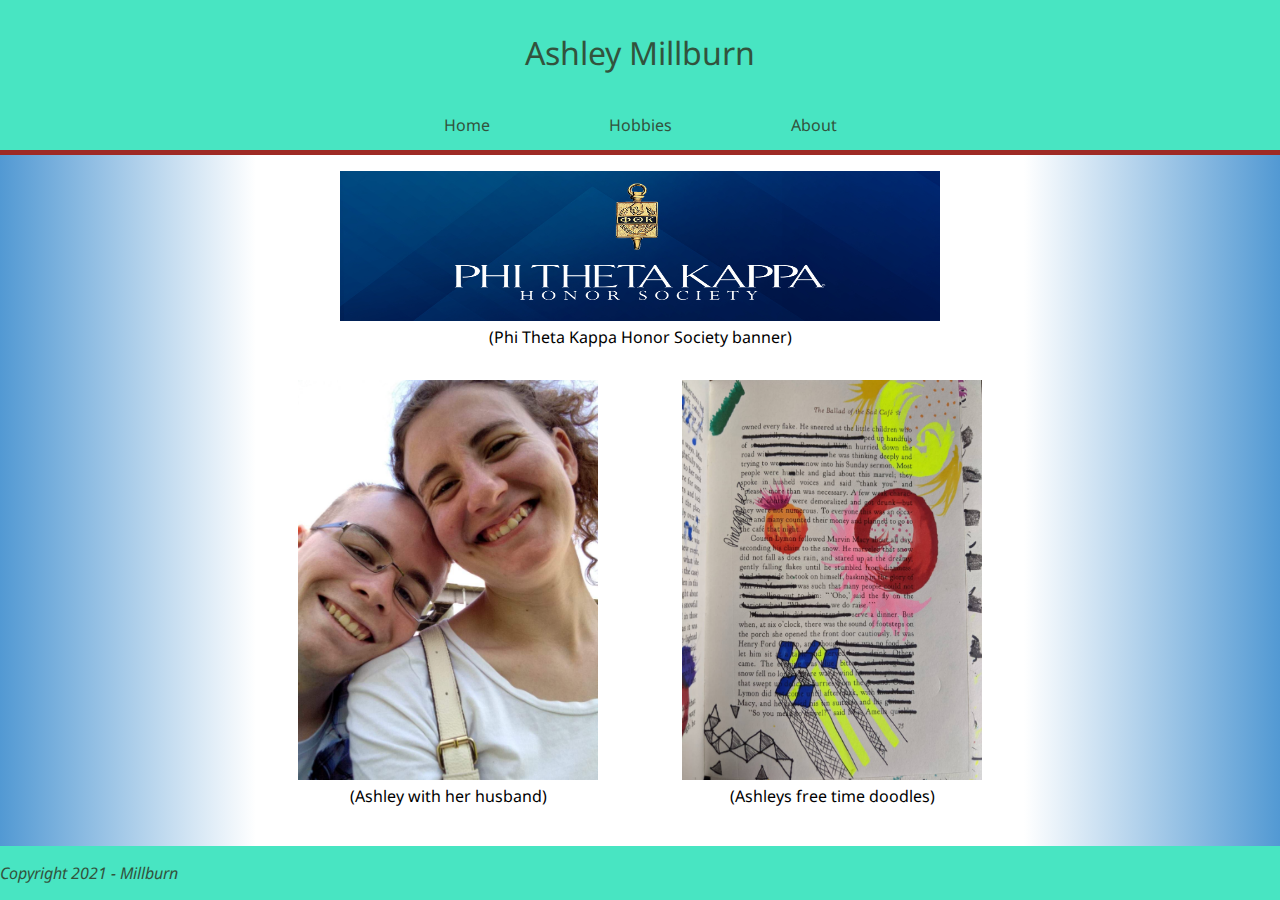
<file: index.html>
<!-- 
 Name: Skyler Millburn
 Date: 9/19/2021
 Assignment: bioSite
-->
<!DOCTYPE html>
<html lang="en">

<head>
    <meta name="description" content="bioSite Landing Page" />
    <meta name="keywords" content="fonts, meta, assignment" />
    <meta name="robots" content="nofollow" />
    <meta name="author" content="Skyler Millburn" />
    <link rel="stylesheet" href="./bioSite.css" type="text/css">
    <link rel="preconnect" href="https://fonts.googleapis.com">
    <link rel="preconnect" href="https://fonts.gstatic.com" crossorigin>
    <link href="https://fonts.googleapis.com/css2?family=Noto+Sans&display=swap" rel="stylesheet">
    <link href="https://fonts.googleapis.com/css2?family=Oswald:wght@300;400;500;700&display=swap" rel="stylesheet">
    <title>BioSite of Ashley Millburn</title>

</head>

<body>

    <header>
        <h1>Ashley Millburn</h1>
    </header>

    <div id="navbar">
        <a href="./index.html">Home</a>
        <a href="./hobbies.html">Hobbies</a>
        <a href="./about.html">About</a>
    </div>

    <div id="container">
        <div class="ribbon-left"></div>
        <div class="main-content">
            <Figure>
                <img class="image-alt" src="images/PTK-2021-Banner.jpg" alt="Welcome Image Banner">
                <figcaption>(Phi Theta Kappa Honor Society banner)</figcaption>
            </Figure>
            <div class="row">
                <Figure>
                    <img src="images/Welcome1.png" alt="Welcome Image 1">
                    <figcaption>(Ashley with her husband)</figcaption>
                </Figure>
                <Figure>
                    <img src="images/Welcome2.png" alt="Welcome Image 2">
                    <figcaption>(Ashleys free time doodles)</figcaption>
                </Figure>
            </div>
        </div>
        <div class="ribbon-right"></div>
    </div>
    <footer>
        <p id="copywright">Copyright 2021 - Millburn
        </p>
    </footer>
</body>

</html>
</file>
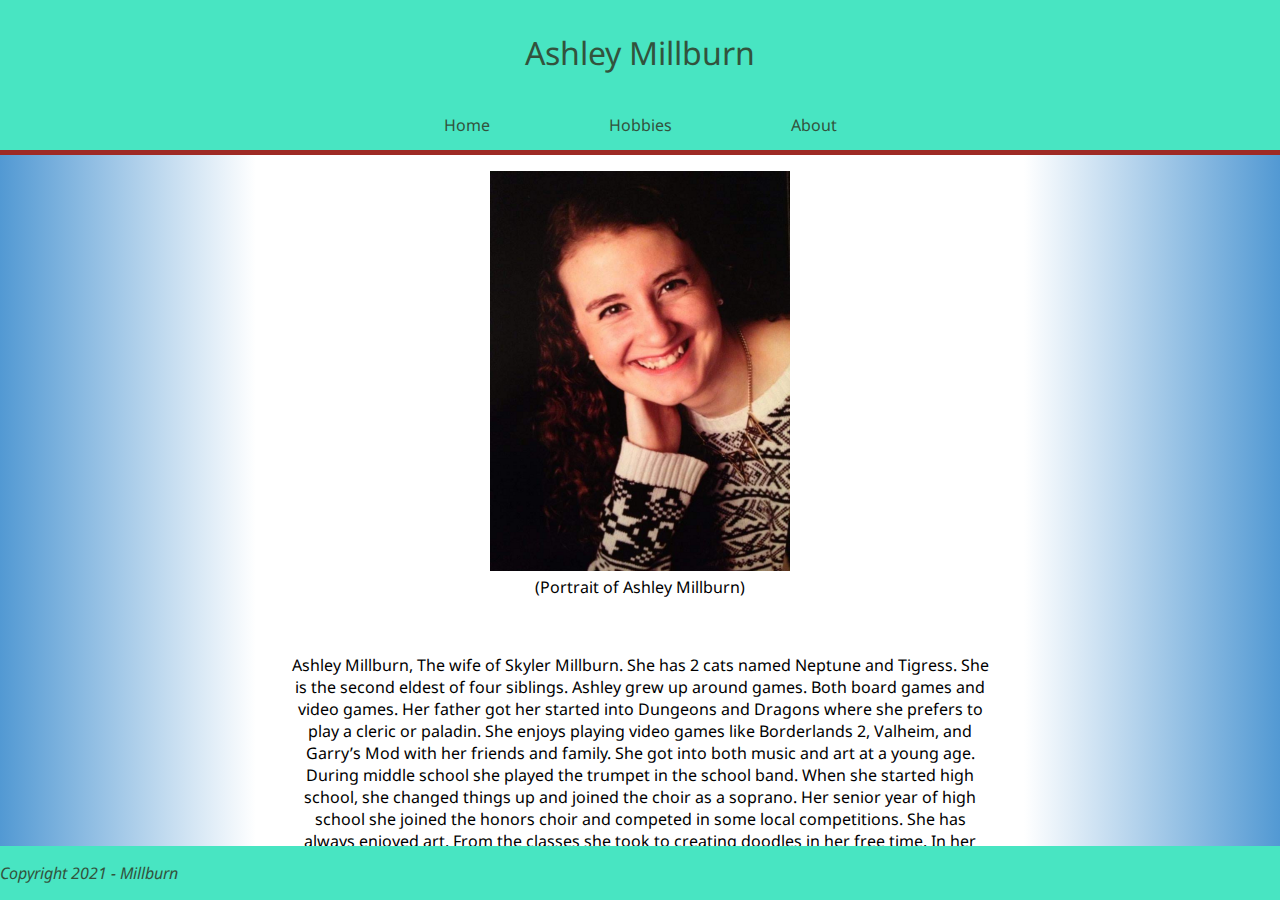
<file: about.html>
<!-- 
 Name: Skyler Millburn
 Date: 9/19/2021
 Assignment: bioSite
-->
<!DOCTYPE html>
<html lang="en">

<head>
    <meta name="description" content="bioSite About Page" />
    <meta name="keywords" content="fonts, meta, assignment" />
    <meta name="robots" content="nofollow" />
    <meta name="author" content="Skyler Millburn" />
    <link rel="stylesheet" href="./bioSite.css" type="text/css">
    <link rel="preconnect" href="https://fonts.googleapis.com">
    <link rel="preconnect" href="https://fonts.gstatic.com" crossorigin>
    <link href="https://fonts.googleapis.com/css2?family=Noto+Sans&display=swap" rel="stylesheet">
    <link href="https://fonts.googleapis.com/css2?family=Oswald:wght@300;400;500;700&display=swap" rel="stylesheet">
    <title>BioSite of Ashley Millburn</title>

</head>

<body>

    <header>
        <h1>Ashley Millburn</h1>
    </header>

    <div id="navbar">
        <a href="./index.html">Home</a>
        <a href="./hobbies.html">Hobbies</a>
        <a href="./about.html">About</a>
    </div>

    <div id="container">
        <div class="ribbon-left"></div>
        <div class="main-content">
            <Figure>
                <img src="images/bio_portrait.png" alt="Welcome Image Banner">
                <figcaption>(Portrait of Ashley Millburn)</figcaption>
            </Figure>
            <p id="bio">
                Ashley Millburn, The wife of Skyler Millburn. She has 2 cats named Neptune and Tigress. She is the
                second eldest of four siblings. Ashley grew up around games. Both board games and video games. Her
                father got her started into Dungeons and Dragons where she prefers to play a cleric or paladin. She
                enjoys playing video games like Borderlands 2, Valheim, and Garry’s Mod with her friends and family. She
                got into both music and art at a young age. During middle school she played the trumpet in the school
                band. When she started high school, she changed things up and joined the choir as a soprano. Her senior
                year of high school she joined the honors choir and competed in some local competitions. She has always
                enjoyed art. From the classes she took to creating doodles in her free time. In her junior year of high
                school, she was recognized as part of the school’s district art fair. Ashley spent most of her life
                growing up in Illinois before moving to Nebraska at the start of her senior year. After high school she
                spent some time in Utah with her grandma working to save up for college. After moving back home she
                started college to work on a digital arts degree at metropolitan community college. While going to
                college she was invited to join Phi Theta Kappa Honor Society. A few months later after moving back to
                Nebraska she met her husband. The following summer they were married. Ashley looks forward to a future
                filled with concerts, art exhibits, and games with her friends and family.
            </p>
        </div>
        <div class="ribbon-right"></div>
    </div>
    <footer>
        <p id="copywright">Copyright 2021 - Millburn
        </p>
    </footer>
</body>

</html>
</file>
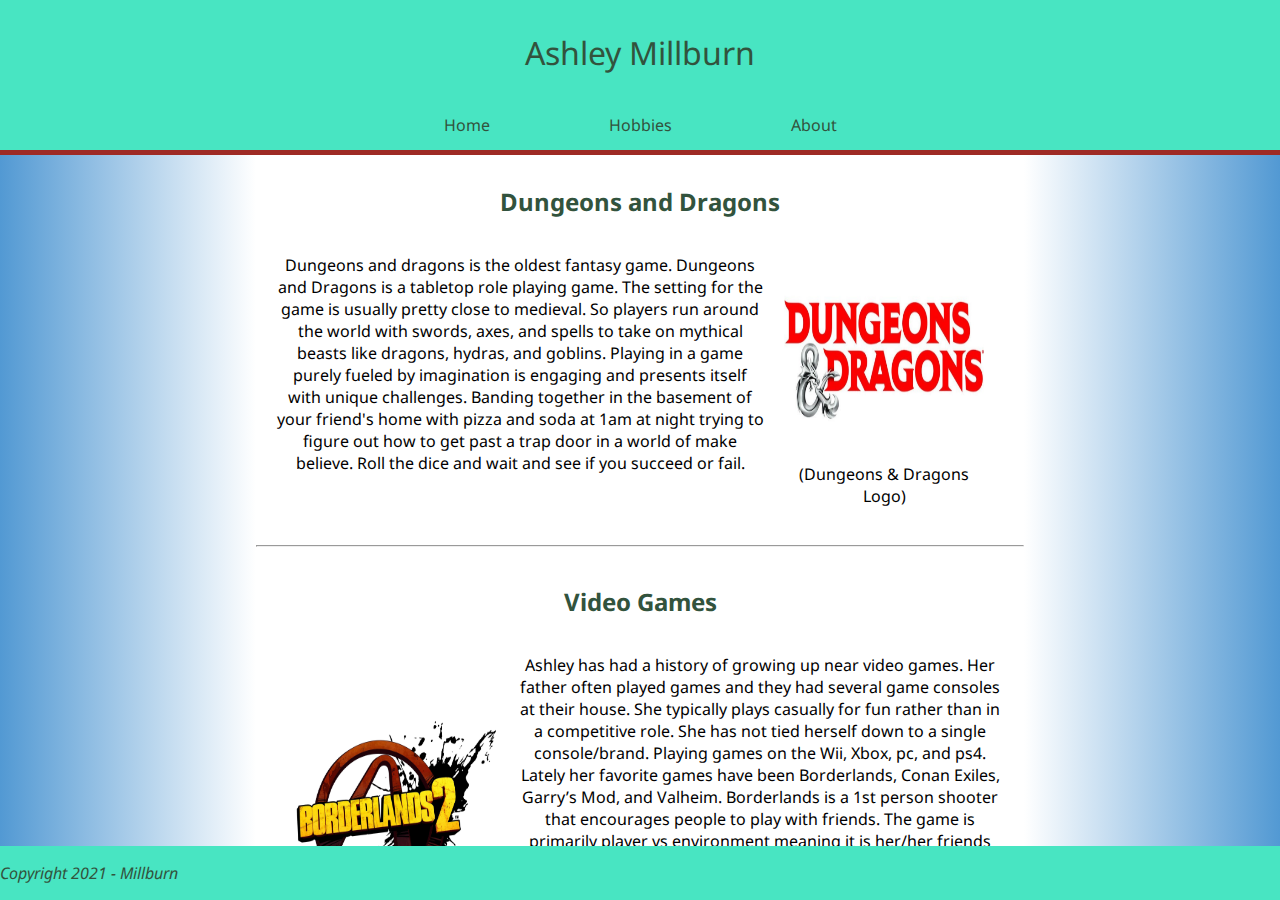
<file: hobbies.html>
<!-- 
 Name: Skyler Millburn
 Date: 9/19/2021
 Assignment: bioSite
-->
<!DOCTYPE html>
<html lang="en">

<head>
    <meta name="description" content="bioSite Hobbies Page" />
    <meta name="keywords" content="fonts, meta, assignment" />
    <meta name="robots" content="nofollow" />
    <meta name="author" content="Skyler Millburn" />
    <link rel="stylesheet" href="./bioSite.css" type="text/css">
    <link rel="preconnect" href="https://fonts.googleapis.com">
    <link rel="preconnect" href="https://fonts.gstatic.com" crossorigin>
    <link href="https://fonts.googleapis.com/css2?family=Noto+Sans&display=swap" rel="stylesheet">
    <link href="https://fonts.googleapis.com/css2?family=Oswald:wght@300;400;500;700&display=swap" rel="stylesheet">
    <title>BioSite of Ashley Millburn</title>

</head>

<body>

    <header>
        <h1>Ashley Millburn</h1>
    </header>

    <div id="navbar">
        <a href="./index.html">Home</a>
        <a href="./hobbies.html">Hobbies</a>
        <a href="./about.html">About</a>
    </div>

    <div id="container">
        <div class="ribbon-left"></div>
        <div class="main-content">
            <div class="hobby-item">
                <h2 class="hobby-header1"><a href="https://dnd.wizards.com/">Dungeons and Dragons</a></h2>
                <div class="row">
                    <p class="hobby-desc">
                        Dungeons and dragons is the oldest fantasy game. Dungeons and Dragons is a tabletop role
                        playing game. The setting for the game is usually pretty close to medieval. So players run
                        around the world with swords, axes, and spells to take on mythical beasts like dragons, hydras,
                        and goblins. Playing in a game purely fueled by imagination is engaging and presents itself with
                        unique challenges. Banding together in the basement of your friend's home with pizza and soda at
                        1am at night trying to figure out how to get past a trap door in a world of make believe. Roll
                        the dice and wait and see if you succeed or fail.
                    </p>
                    <Figure class="hobby-fig">
                        <img class="image-hobby" src="images/D&DLogo.jpg" alt="D&D Logo">
                        <figcaption>(Dungeons & Dragons Logo)</figcaption>
                    </Figure>
                </div>
            </div>
            <hr>
            <div class="hobby-item">
                <h2 class="hobby-header2"><a href="https://borderlands.com/en-US/">Video Games</a></h2>
                <div class="row">
                    <Figure class="hobby-fig">
                        <img class="image-hobby" src="images/Borderlands2.jpg" alt="Borderlands">
                        <figcaption>(Borderlands 2 Game logo)</figcaption>
                    </Figure>
                    <p class="hobby-desc">
                        Ashley has had a history of growing up near video games. Her father often played
                        games and they had several game consoles at their house. She typically plays casually for fun
                        rather than in a competitive role. She has not tied herself down to a single console/brand.
                        Playing games on the Wii, Xbox, pc, and ps4. Lately her favorite games have been Borderlands,
                        Conan Exiles, Garry’s Mod, and Valheim. Borderlands is a 1st person shooter that encourages
                        people to play with friends. The game is primarily player vs environment meaning it is her/her
                        friends against the game not player against player. Both Conan Exiles and Valheim are survival
                        games where you try to keep your avatar alive. The game mimics some different real-life
                        mechanics like food, water, sleeping and building shelters. Garry’s mod is a suite of games. Her
                        typical favorite is called prop hunt which is kind of like hide and seek except the ones hiding
                        are trying to hide as everyday objects like a cup, fridge, shelf, and even a hotdog.
                    </p>
                </div>
            </div>
            <hr>
            <div class="hobby-item">
                <h2 class="hobby-header1"><a href="https://www.adobe.com/products/photoshop.html">Drawing</a></h2>
                <div class="row">
                    <p class="hobby-desc">
                        Cave drawings one thousand years old to a digital portfolio of photoshopped content. Art
                        has branched into many mediums, but has had the same core purpose; To portray the world the
                        artist sees. For her, she uses my talents to process my emotions and express myself through
                        my art. Ashley’s favorite medium to work with is charcoal. she is also proficient with ink
                        pens, graphite pencils, and colored pens/markers. The majority of Ashley’s work is done with
                        pencil/pen and paper. However, as of recently, I am gravitating to ink pens again. Ashley’s
                        work has been described as experimental; she try’s new techniques and styles often.
                        Switching mediums and emphasis. Ashley’s work definitely reflects my frame of mind at the
                        time. She can see the difference in my work on the days she was inspired and focused versus
                        the days that she was drained and tired. But she does not look at the work she did on those
                        days as ‘bad’, it is what it is. She never throws away her work. She has the tools and means
                        to correct mistakes and make embellishments, but more often than not she will leave the
                        piece be. It captured how she was in that moment in time and she see that as a frame of
                        reference for her personally; a personal portfolio of her and her progression as an artist.
                    </p>
                    <Figure class="hobby-fig">
                        <img class="image-hobby" src="images/corel_mldpa_painter_2021.jpg"
                            alt="Painter Software Picture">
                        <figcaption>(Corel Painter Digital Art Suite)</figcaption>
                    </Figure>
                </div>
            </div>
            <hr>
            <div class="hobby-item">
                <h2 class="hobby-header2"><a href="https://www.coldplay.com/">Music</a></h2>
                <div class="row">
                    <Figure class="hobby-fig">
                        <img class="image-hobby" src="images/OneRepublic_-_Human.png" alt="One Republic Album">
                        <figcaption>(One Republic Album)</figcaption>
                    </Figure>
                    <p class="hobby-desc">
                        For Ashley, music is a very personal experience. Everything from the lyrics to the key
                        change at the second chorus. Ashley believes each song in an album is one chapter in a book.
                        The singer/songwriters write the lyrics to say a message or portray an emotion; they choose
                        the key and tempo to carry that message. The album is a book and should be listened to in
                        order because that's the way the artists intended it. You wouldn't read a book out of order,
                        skipping every other chapter, why listen to an album out of order. With that being said, not
                        all artists have a story or intention with their music. She does not resonate with every
                        song she hears. Music has such a wide range of genres and artists; it is impossible to hold
                        every artist to the same standard. she believes music is an art form and art are interpreted
                        by the beholder. Ashley’s fondest memory related to music is the 2016 live Coldplay concert
                        she and her husband attended in Chicago. Vivid colors flashing all around the crowd and the
                        waves of hands and arms looked like a field of grass moving with the breeze. Everything felt
                        alive. She keeps the ticket stubs on a memory board in her art studio.
                    </p>
                </div>
            </div>
        </div>
        <div class="ribbon-right"></div>
    </div>
    <footer>
        <p id="copywright">Copyright 2021 - Millburn
        </p>
    </footer>
</body>

</html>
</file>
<file: bioSite.css>
/*
 * Name: Skyler Millburn
 * Date: 9/19/2021
 * Assignment: bioSite
*/

html{ height: 100%;}
body{
    margin: 0;
    font-family: 'Noto Sans', 'Oswald', Verdana, Arial, sans-serif;
    overflow: hidden;
    display: flex;
    flex-direction: column;
    height: 100%;
}

header{
    padding: 10px;
    text-align: center;
    background-color: #48E5C2;
    color:#32533D;
    height: 80px;
}

h1{
    font-weight: 400;
}

#navbar{ 
    overflow: hidden;
    border-bottom: solid 5px #9E2B25;
    background-color: #48E5C2;
    display: flex;
    flex-direction: row;
    justify-content: space-around;
    padding-right: 30%;
    padding-left: 30%;
    height: 50px;
}

#navbar a{
    color: #32533D;
    text-align: center;
    padding: 14px 16px;
    text-decoration: none;
}

#navbar a:hover{
    background-color: #9E2B25;
    color:#48E5C2;
}

.ribbon-left{
    background-image: linear-gradient(to right, #5299D3, white);
    width: 100%;
}

.ribbon-right{
    background-image: linear-gradient(to left, #5299D3, white);
    width: 100%;
}

#container{
    display: flex;
    flex-direction: row;
    width: 100%;
    flex: 1;
    overflow: auto;
}

.main-content{
    overflow:auto;
    width: 300%;
    text-align: center;
    padding-bottom: 10px;
    min-width: 450px;
    max-width: 900px;
}

#bio {
    min-width: 400px;
    max-width: 700px;
    margin: auto;
    padding-top: 40px;
}

.hobby-desc {
    min-width: 300px;
    max-width: 700px;
}

.row{
    display: flex;
    flex-direction: row;
    justify-content: space-around;
    flex-wrap: nowrap;
}

.hobby-item {
    padding: 10px 20px;
}

.hobby-header1{
    text-align:center;
}
.hobby-header2{
    text-align:center;
}

img{
    width: 300px;
    height: 400px;
}

.image-alt{
    height: 150px;
    width: 600px;
}

.image-hobby{
    height: 200px;
    width: 200px;
}

.hobby-fig {
    margin: auto;
    padding: 20px
}

footer {
    background-color: #48E5C2;
    width: 100%;
    font-style: italic;
    font-weight: 400;
    min-height: 50px;
    flex: none
}

footer p{
    float: right;
    color:#32533D;
    width: 100%;
}

a{
    text-decoration: none;
    color:#32533D;
}
a:hover{
    text-decoration: underline;
}
</file>
